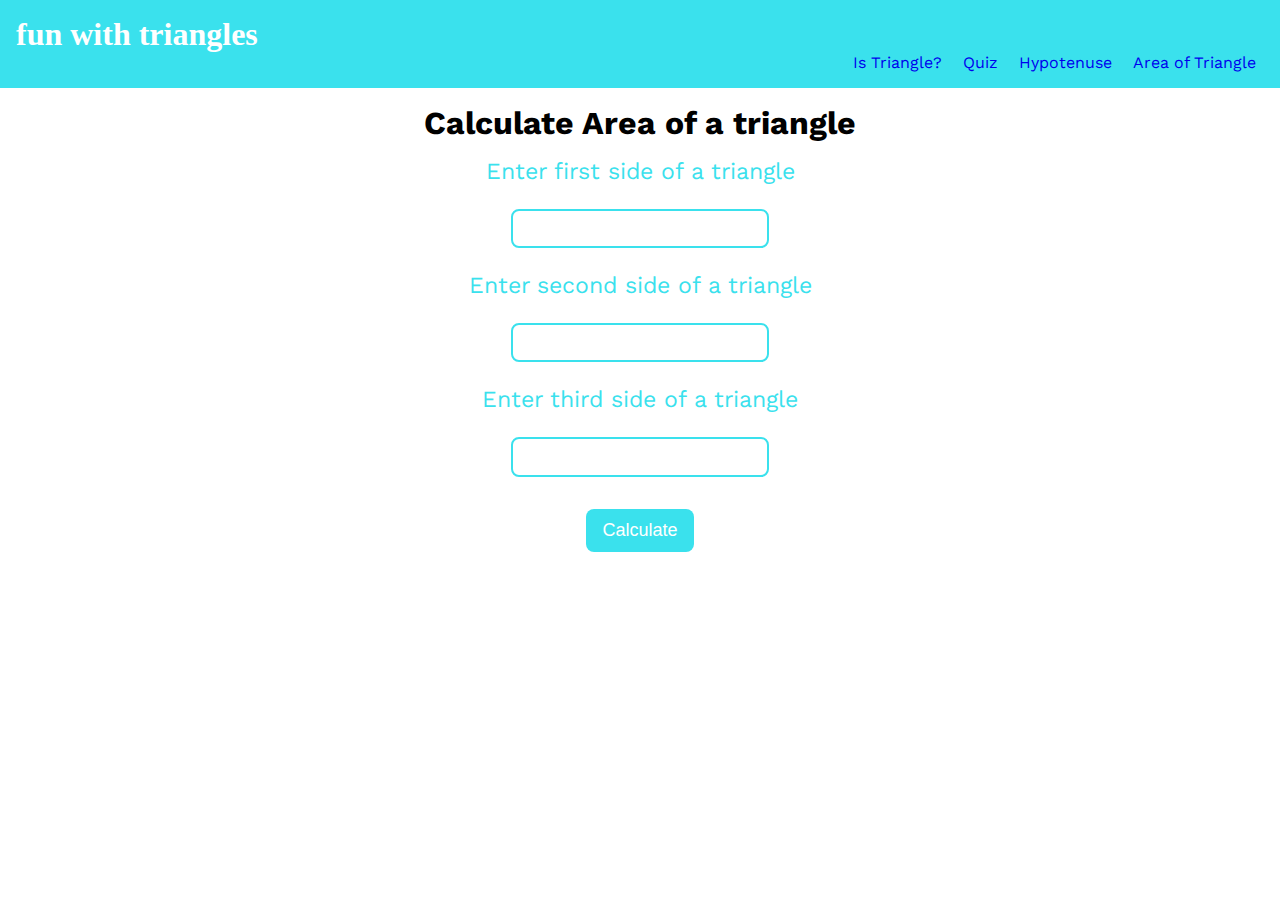
<file: calculate-area.html>
<!DOCTYPE html>
<html lang="en">
  <head>
    <meta charset="UTF-8" />
    <meta http-equiv="X-UA-Compatible" content="IE=edge" />
    <meta name="viewport" content="width=device-width, initial-scale=1.0" />
    <title>Calculate area of a triangle</title>
    <link
      rel="shortcut icon"
      type="image/x-icon"
      href="https://www.google.com/s2/u/0/favicons?domain=neog.camp"
    />
    <link rel="stylesheet" href="style.css" />
  </head>
  <body>
    <header>
      <h1>fun with triangles</h1>
      <nav>
        <a href="angles-triangles.html">Is Triangle?</a>
        <a href="index.html">Quiz</a>
        <a href="calculate-hypo.html">Hypotenuse</a>
        <a href="calculate-area.html">Area of Triangle</a>
      </nav>
    </header>
    <main class="calculate-area-main">
      <h1>Calculate Area of a triangle</h1>
      <form id="calculate-area">
        <label class="input-label" for="first-side">
          <p>Enter first side of a triangle</p>
          <input class="input-text" required type="number" id="first-side" />
        </label>
        <label class="input-label" for="second-side">
          <p>Enter second side of a triangle</p>
          <input class="input-text" required type="number" id="second-side" />
        </label>
        <label class="input-label" for="third-side">
          <p>Enter third side of a triangle</p>
          <input class="input-text" required type="number" id="third-side" />
        </label>
        <button class="btn-check" type="submit">Calculate</button>
      </form>
      <p class="output calculate-area-output" id="output"></p>
    </main>
  
    <script src="calculate-area.js"></script>
  </body>
</html>
</file>
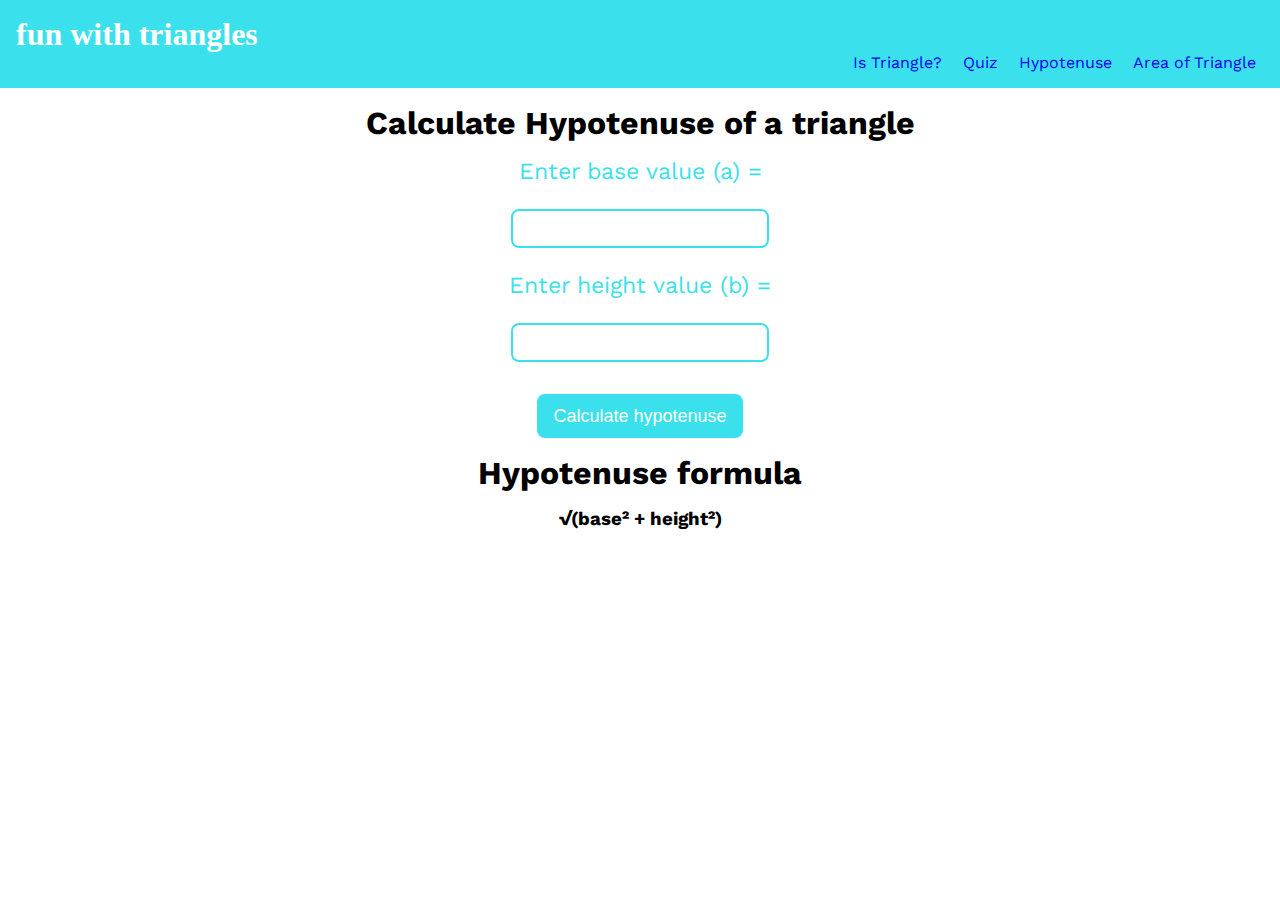
<file: calculate-hypo.html>
<!DOCTYPE html>
<html lang="en">
  <head>
    <meta charset="UTF-8" />
    <meta http-equiv="X-UA-Compatible" content="IE=edge" />
    <meta name="viewport" content="width=device-width, initial-scale=1.0" />
    <title>Calculate Hypotenuse</title>
    <link
      rel="shortcut icon"
      type="image/x-icon"
      href="https://www.google.com/s2/u/0/favicons?domain=neog.camp"
    />
    <link rel="stylesheet" href="style.css" />
  </head>
  <body>
    <header>
      <h1>fun with triangles</h1>
      <nav>
        <a href="angles-triangles.html">Is Triangle?</a>
        <a href="index.html">Quiz</a>
        <a href="calculate-area.html">Hypotenuse</a>
        <a href="calculate-area.html">Area of Triangle</a>
      </nav>
    </header>
    <main class="calculate-hypo-main">
      <h1>Calculate Hypotenuse of a triangle</h1>
      <label class="input-label" for="a"
        ><p>Enter base value (a) =</p>
        <input type="number" class="input-text side-input" />
      </label>
      <label class="input-label" for="b">
        <p>Enter height value (b) =</p>
        <input type="number" class="input-text side-input" />
      </label>
      <button class="btn-check" id="calculate-hypotenuse-btn">
        Calculate hypotenuse
      </button>
      <h1>Hypotenuse formula</h1>
      <h3>√(base² + height²)</h3>
      <h2 class="output"></h2>
    </main>

    <script src="calculate-hypo.js"></script>
  </body>
</html>
</file>
<file: style.css>
@import url("https://fonts.googleapis.com/css2?family=Megrim&display=swap");
@import url("https://fonts.googleapis.com/css2?family=Work+Sans:ital,wght@0,300;0,400;0,600;0,700;1,400&display=swap");

* {
  padding: 0;
  margin: 0;
  box-sizing: border-box;
}

:root {
  --primary-color: #3ae1ed;
}

body {
  font-family: "Work Sans", sans-serif;
  text-align: center;
}

a {
  text-decoration: none;
}

li {
  list-style: none;
}

/* Header */

header {
  padding: 1rem;
  background-color: var(--primary-color);
  color: #fff;
}

header h1 {
  font-family: cursive;
  text-align: initial;
}

nav {
  text-align: right;
}

nav > a {
  padding: 0 0.5rem;
}

/* Main */

main {
  margin: 0 0 7rem;
}

main h1 {
  margin: 1rem;
}

/*  Input */

.input-label {
  font-size: larger;
  color: var(--primary-color);
  width: 256px;
}

.input-label p {
  font-size: larger;
  margin: 0.5rem;
}

.input-text {
  font-size: 14px;
  outline: #fff;
  padding: 0.6rem 1rem;
  margin: 1rem;
  border: 2px solid var(--primary-color);
  border-radius: 0.5rem;
  width: 100%;
  max-width: 258px;
}

.btn-check {
  background: var(--primary-color);
  border: none;
  color: #fff;
  padding: 0.7rem 1rem;
  border-radius: 0.5rem;
  font-size: large;
  cursor: pointer;
  outline: #fff;
  margin: 1rem auto;
  display: block;
}

.output {
  font-size: x-large;
  margin: 1rem;
}
</file>
